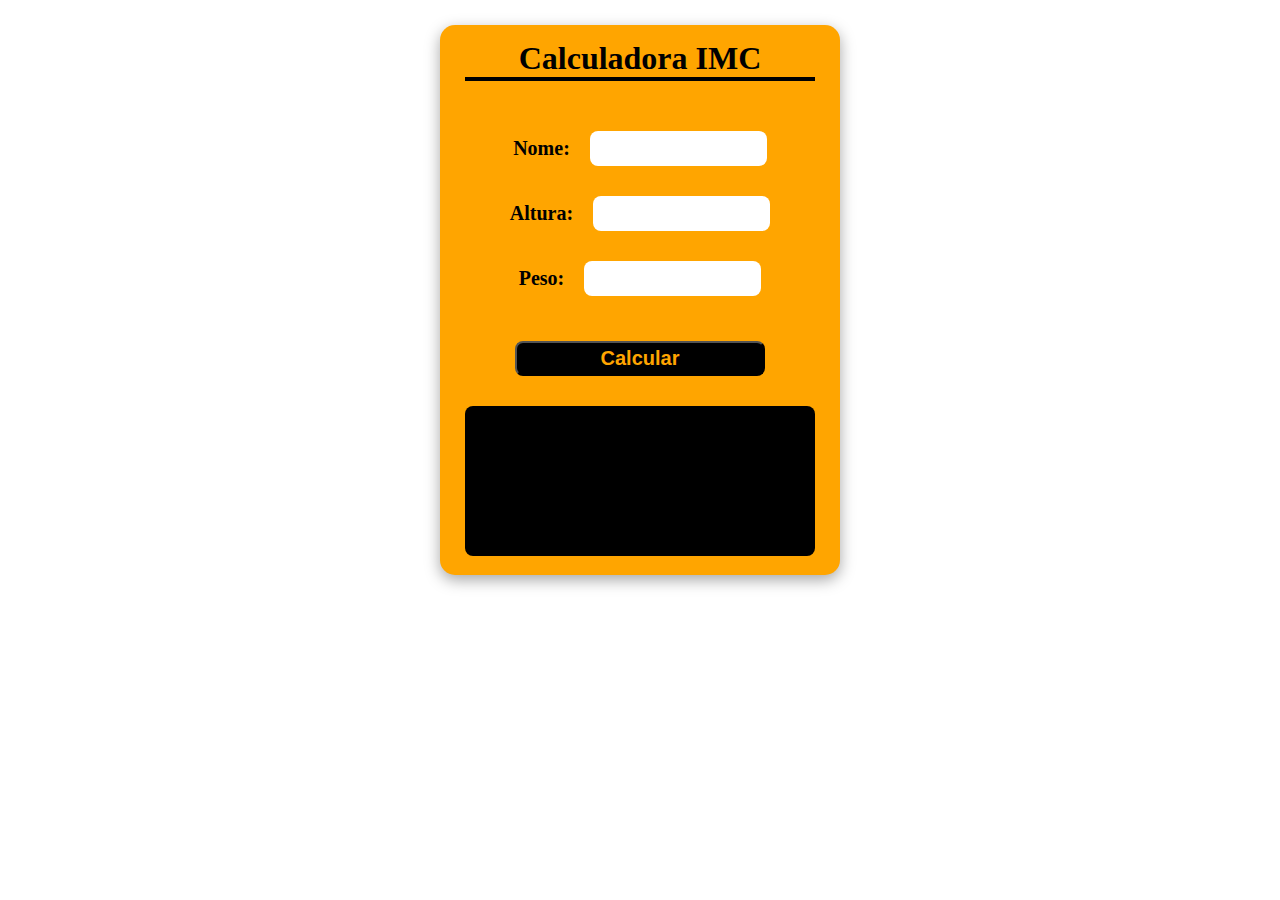
<file: calculadora IMC/index.html>
<!DOCTYPE html>
<html lang="pt-br">
<head>
    <meta charset="UTF-8">
    <meta name="viewport" content="width=device-width, initial-scale=1.0">
    <link rel="stylesheet" href="./style.css">
    <script src="./main.js" defer></script>
    <title>Calculadora IMC</title>
</head>
<body>
    <div class="card">
        <h1>Calculadora IMC</h1>

        <form class="form">
            <div class="inputs">
                <label for="name">Nome:</label>
                <input type="text" id="name"/>
            </div>    
            <div class="inputs">
                <label for="altura">Altura:</label>
                <input type="number" id="altura"/>
            </div>
            <div class="inputs">
                <label for="peso">Peso:</label>
                <input type="number" id="peso"/>
            </div>

            <button class="btn" type="button">Calcular</button>
        </form>

        <div class="resultado">
            <span class="texto"></span>
        </div>
    </div>
</body>
</html>
</file>
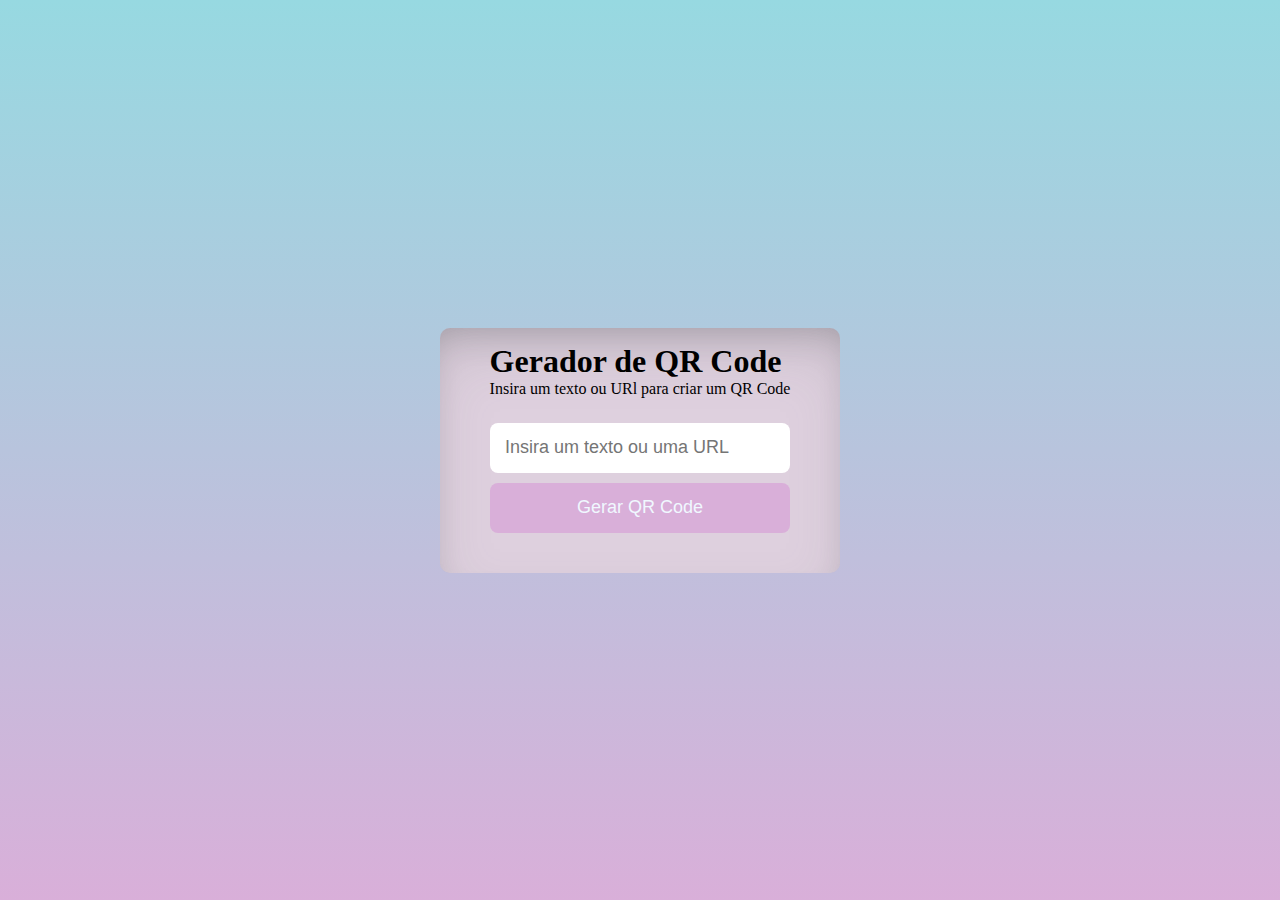
<file: Gerador de QRCode/index.html>
<!DOCTYPE html>
<html lang="pt-br">
<head>
    <meta charset="UTF-8">
    <meta name="viewport" content="width=device-width, initial-scale=1.0">
    <link rel="stylesheet" href="styles.css"/>
    <script src="main.js" defer></script>
    <title>Gerador de QR Code</title>
</head>
<body>
    <div class="card">
        <header>
            <h1>Gerador de QR Code</h1>
            <p>Insira um texto ou URl para criar um QR Code</p>
        </header>
        <div class="main">
            <input
                id="text"
                type="text"
                placeholder="Insira um texto ou uma URL"
            />
            <button id="btn"><span class="text">Gerar QR Code</span></button>
        </div>
        <div class="code hide">
            <img class="img" src="./assets/qrcode.png" alt="imagem QR Code">
        </div>
    </div>
    
</body>
</html>
</file>
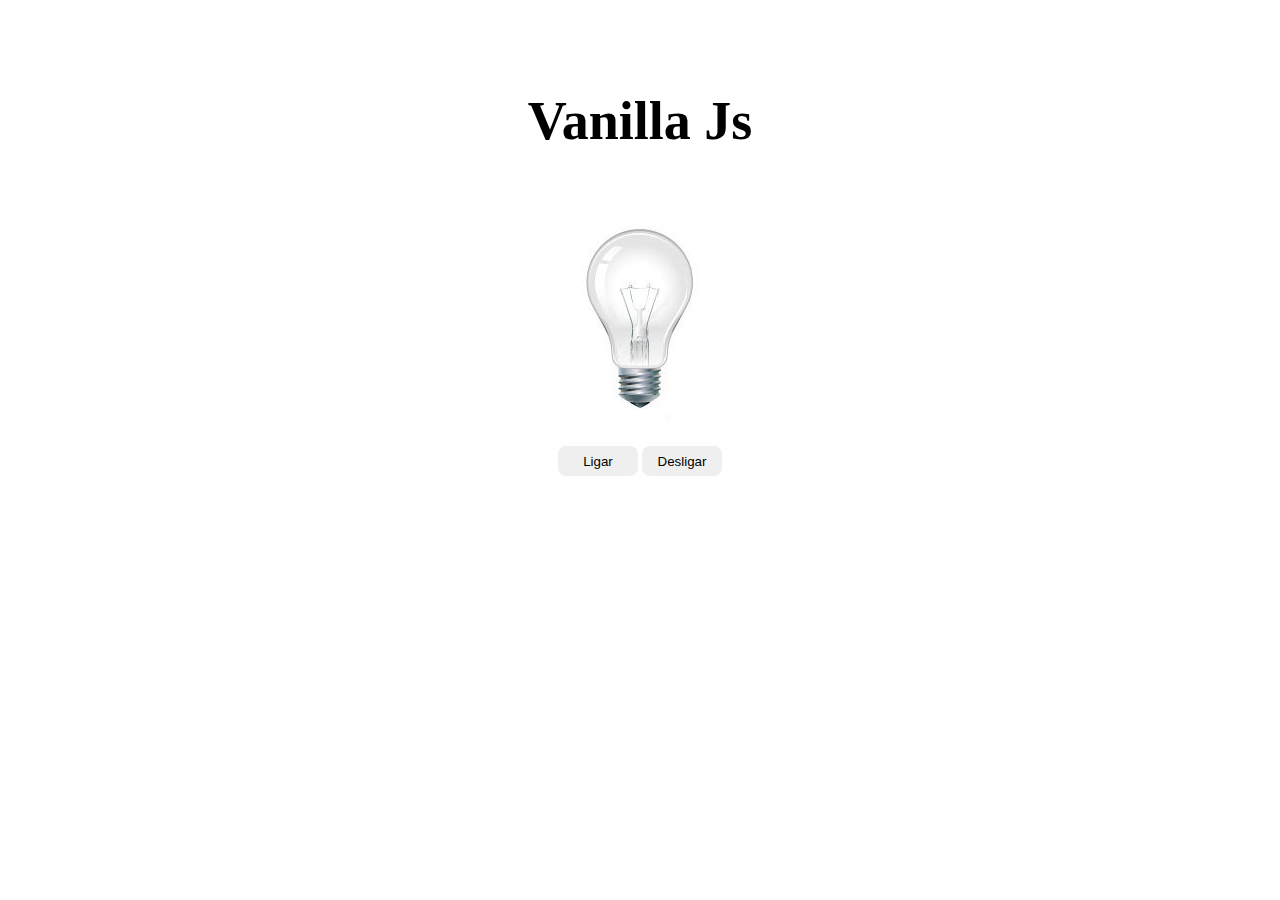
<file: Lampada/index.html>
<!DOCTYPE html>
<html lang="pt-br">
<head>
    <meta charset="UTF-8">
    <meta name="viewport" content="width=device-width, initial-scale=1.0">
    <link rel="stylesheet" href="./styles.css"/>
    <script src="./main.js" defer></script>
    <title>Lampada</title>
</head>
<body>
    <div class="card">
        <h1>Vanilla Js</h1>
        <div class="imgs">
            <img class="off" src="./assets/desligada.jpg">
            <img class="on hide" src="./assets/ligada.jpg">
        </div>
        <img class="broken hide" src="./assets/quebrada.jpg">
        <div class="btns">
            <button type="button" class="ligar">Ligar</button>
            <button type="button" class="desligar">Desligar</button>
        </div>
    </div>
</body>
</html>
</file>
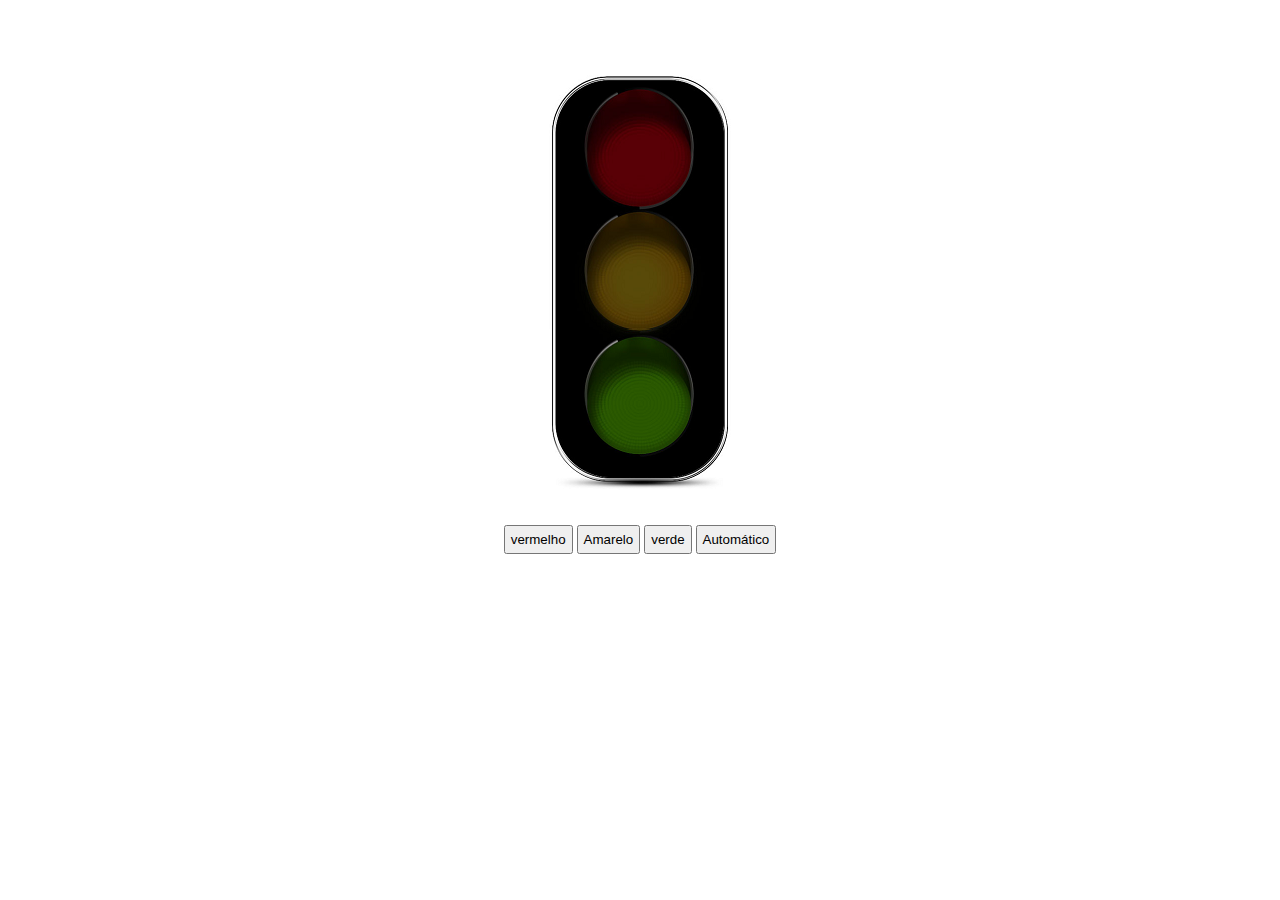
<file: Semaforo/index.html>
<!DOCTYPE html>
<html lang="pt-br">
<head>
    <meta charset="UTF-8">
    <meta name="viewport" content="width=device-width, initial-scale=1.0">
    <link rel="stylesheet" href="./styles.css">
    <script src="./main.js" defer></script>
    <title>Semaforo</title>
</head>
<body>
    <div class="card">
        <div class="imgs">
            <img class="vermelho hide" src="./assets/vermelho.png"/>
            <img class="desligado" src="./assets/desligado.png"/>
            <img class="amarelo hide" src="./assets/amarelo.png"/>
            <img class="verde hide" src="./assets/verde.png"/>
        </div>
        <div class="btns">
            <button type="button" class="btnRed">vermelho</button>
            <button type="button" class="btnYe">Amarelo</button>
            <button type="button" class="btnGre">verde</button>
            <button type="button" class="btnAu">Automático</button>
        </div>
    </div>
</body>
</html>
</file>
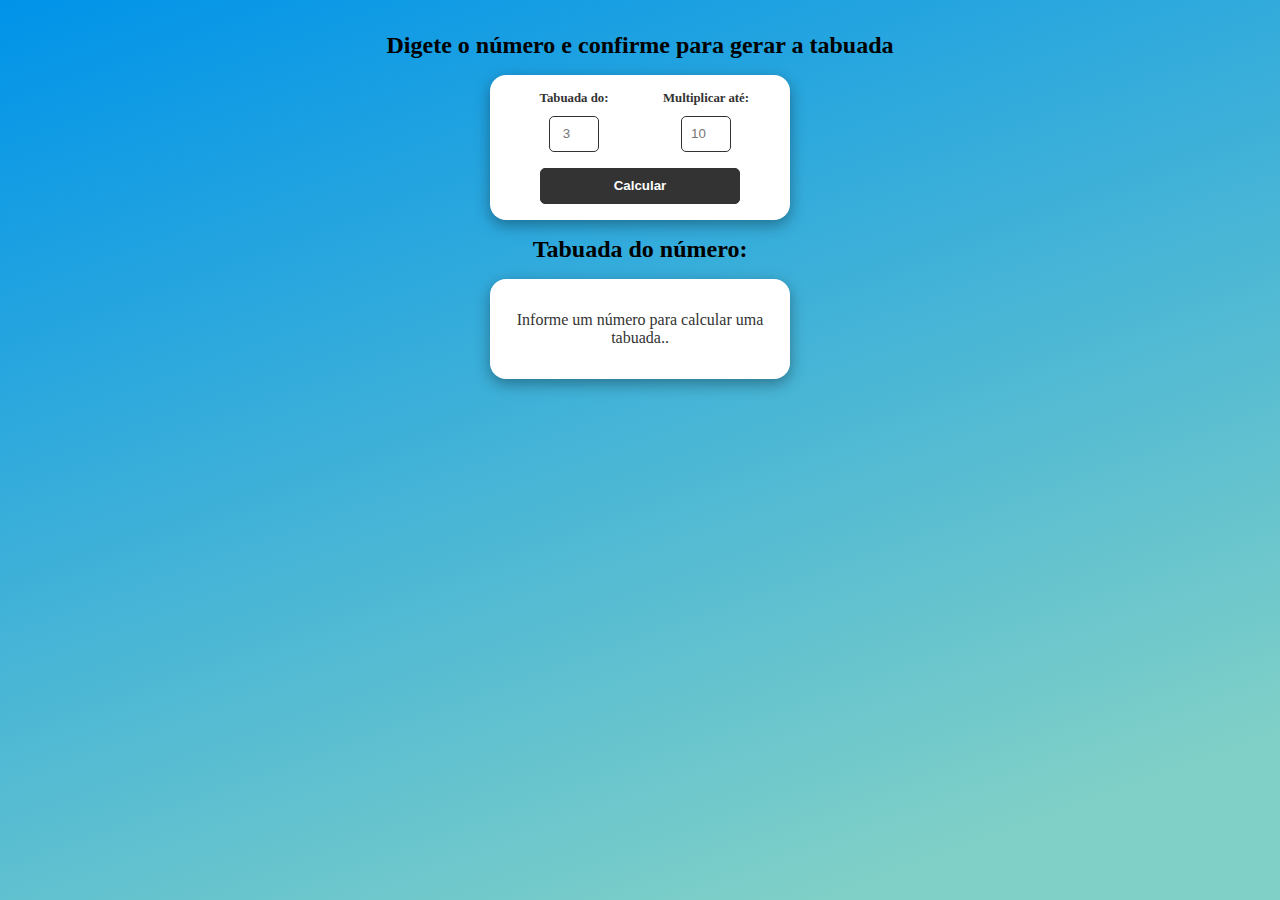
<file: Tabuada/index.html>
<!DOCTYPE html>
<html lang="pt-br">
<head>
    <meta charset="UTF-8">
    <meta name="viewport" content="width=device-width, initial-scale=1.0">
    <link rel="stylesheet" href="style.css"/>
    <script src="main.js" defer></script>
    <title>Tabuada</title>
</head>
<body>
    <h2>Digete o número e confirme para gerar a tabuada</h2>
    <form id="multiplication-form">
        <div class="form-control">
            <label for="number"> Tabuada do:</label>
            <input 
                type="number" 
                name="number" 
                id="number" 
                placeholder="3"
            /> 
        </div>
        
        <div class="form-control">
            <label for="multiplicator"> Multiplicar até:</label>
            <input 
                type="number" 
                name="multiplicator" 
                id="multiplicator" 
                placeholder="10"
            /> 
        </div>
        <input
            type="submit"
            value="Calcular"
        />
    </form>
    <div id="multiplication-table">
        <h2 id="multiplication-title">Tabuada do número:<span></span></h2>
        <div id="multiplication-operations">
            <p>Informe um número para calcular uma tabuada..</p>
            <!-- <div class="row">
                <div class="operation">5 x 1 =</div>
                <div class="result">5</div>
            </div> -->
        </div>
    </div>
</body>
</html>
</file>
<file: calculadora IMC/style.css>
*{
    margin: 0;
    padding: 0;
    box-sizing: border-box;
}

.card{
    background: orange;
    width: 400px;
    height: 550px;
    border-radius: 15px;
    box-shadow: rgba(0, 0, 0, 0.35) 0px 5px 15px;
    margin: 25px auto;
    padding: 15px 25px;
}

.card h1{
    text-align: center;
    border-bottom: 4px solid black;
    width: 100%;
    margin-bottom: 35px;
}

.form{
    display: flex;
    flex-direction: column;
    align-items: center;
}

.inputs{
    display: flex;
    align-items: center;
    gap: 20px;
    padding: 15px;
    margin:  auto;
}

.inputs input{
    border-radius: 8px;
    border: none;
    height: 35px;
}

.inputs label{
    font-weight: 600;
    font-size: 20px;
}

.btn{
    background: black;
    color: orange;
    height: 35px;
    font-weight: 600;
    font-size: 20px;
    width: 250px;
    margin: 30px auto;
    border-radius: 8px;

}

.resultado{
    background: black;
    height: 150px;
    border-radius: 8px;
    padding: 15px;
}

.resultado span{
    color: #FFF;
    font-weight: 500;
    font-size: 20px;
}
</file>
<file: Gerador de QRCode/styles.css>
*{
    margin: 0;
    padding: 0;
    box-sizing: border-box;
}

body{
    height: 100vh;
    background-color: #D9AFD9;
    background-image: linear-gradient(0deg, #D9AFD9 0%, #97D9E1 100%);
    display: flex;
    justify-content: center;
    align-items: center;

    
}

.hide{
    display: none;
}

.card{
    padding: 15px 10px;
    width: 400px;
    max-height: 400px;
    background: #ded0de;
    border-radius: 10px;
    display: flex;
    flex-direction: column;
    justify-content: center;
    align-items: center;

    box-shadow: rgba(125, 125, 128, 0.25) 0px 30px 60px -12px inset, rgba(44, 52, 52, 0.3) 0px 18px 36px -18px inset;
}

.main{
    margin: 10px auto;
    display: flex;
    flex-direction: column;
    width: 300px;
}

.main input{
    height: 50px;
    border-radius: 8px;
    margin: 15px auto 10px;
    border: none;
    width: 100%;
    padding-left: 15px;
    font-size: 18px;
}

.main button{
    padding: 2px;
    border-radius: 8px;
    border: none;
    height: 50px;
    background-color: #D9AFD9;
    color: aliceblue;
    font-size: 18px;
    margin-bottom: 15px;
    cursor: pointer;
}

.main button:hover{
    opacity: 0.7;
    transition: 1s;
    background-color: #bd81bd;

}
</file>
<file: Lampada/styles.css>
*{
    margin: 0;
    padding: 0;
    box-sizing: border-box;
}

.hide{
    display: none;
}

.card{
    width: 350px;
    height: 450px;
    margin: 90px auto;
    display: flex;
    flex-direction: column;
    align-items: center;
    gap: 20px;

}

.card h1{
    margin-bottom: 30px;
    font-size: 54px;
}

.imgs img{
    cursor: pointer;
}

.btns button{
    width: 80px;
    height: 30px;
    border-radius: 8px;
    border: none;
    cursor: pointer;
}
</file>
<file: Semaforo/styles.css>
*{
    margin: 0;
    padding: 0;
    box-sizing: border-box;
}

.hide{
    display: none;
}

.card{
    width: 500px;
    margin: 70px auto;
    display: flex;
    flex-direction: column;
    align-items: center;
    gap: 30px;
}

.btns button{
    padding: 5px;
    cursor: pointer;
}
</file>
<file: Tabuada/style.css>
*{
    margin: 0;
    padding: 0;
    box-sizing: border-box;
}

body{
    text-align: center;
    padding: 2rem;
    background-color: #0093E9;
    background-image: linear-gradient(160deg, #0093E9 0%, #80D0C7 88%);
    min-height: 100vh;
}

h2{
    margin-bottom: 1rem;
}

#multiplication-form{
    display: flex;
    justify-content: center;
    align-items: center;
    flex-wrap: wrap;
    max-width: 300px;
    margin: 1rem auto;
    padding: 1rem;
    background-color: #fff;
    border-radius: 1rem;
    color: #333;
    box-shadow: rgba(0, 0, 0, 0.35) 0px 5px 15px;
}

.form-control{
    display: flex;
    flex-direction: column;
    align-items: center;
    width: 100px;
    margin: 0 1rem;
}

.form-control label{
    margin-bottom: 0.6rem;
    font-size: 0.8rem;
    font-weight: bold;
}

.form-control input{
    margin-bottom: 1rem;
    flex: 1;
    padding: 0.6rem 0.4rem;
    border: 1px solid #333;
    width: 50px;
    border-radius: 5px;
    text-align: center;
}

#multiplication-form input[type="submit"]{
    max-height: 50px;
    padding: 0.6rem 1.2rem;
    width: 200px;
    color: #fff;
    background-color: #333;
    border: 1px solid #333;
    border-radius: 5px;
    cursor: pointer;
    font-weight: bold;
}

#multiplication-operations{
    display: flex;
    flex-direction: column;
    align-items: center;
    max-width: 300px;
    margin: 1rem auto;
    padding: 2rem 1rem;
    background-color: #fff;
    color: #333;
    border-radius: 1rem;
    box-shadow: rgba(0, 0, 0, 0.35) 0px 5px 15px;
}

#multiplication-operations .row{
    display: flex;
    justify-content: center;
    border: 1px solid #ccc;
    border-bottom: none;
    padding: 0.5rem;
    width: 150px;
}

#multiplication-operations .row:last-child{
    border-bottom: 1px solid #ccc;
}

#multiplication-operations .result{
    margin-left: 0.4rem;
}
</file>
